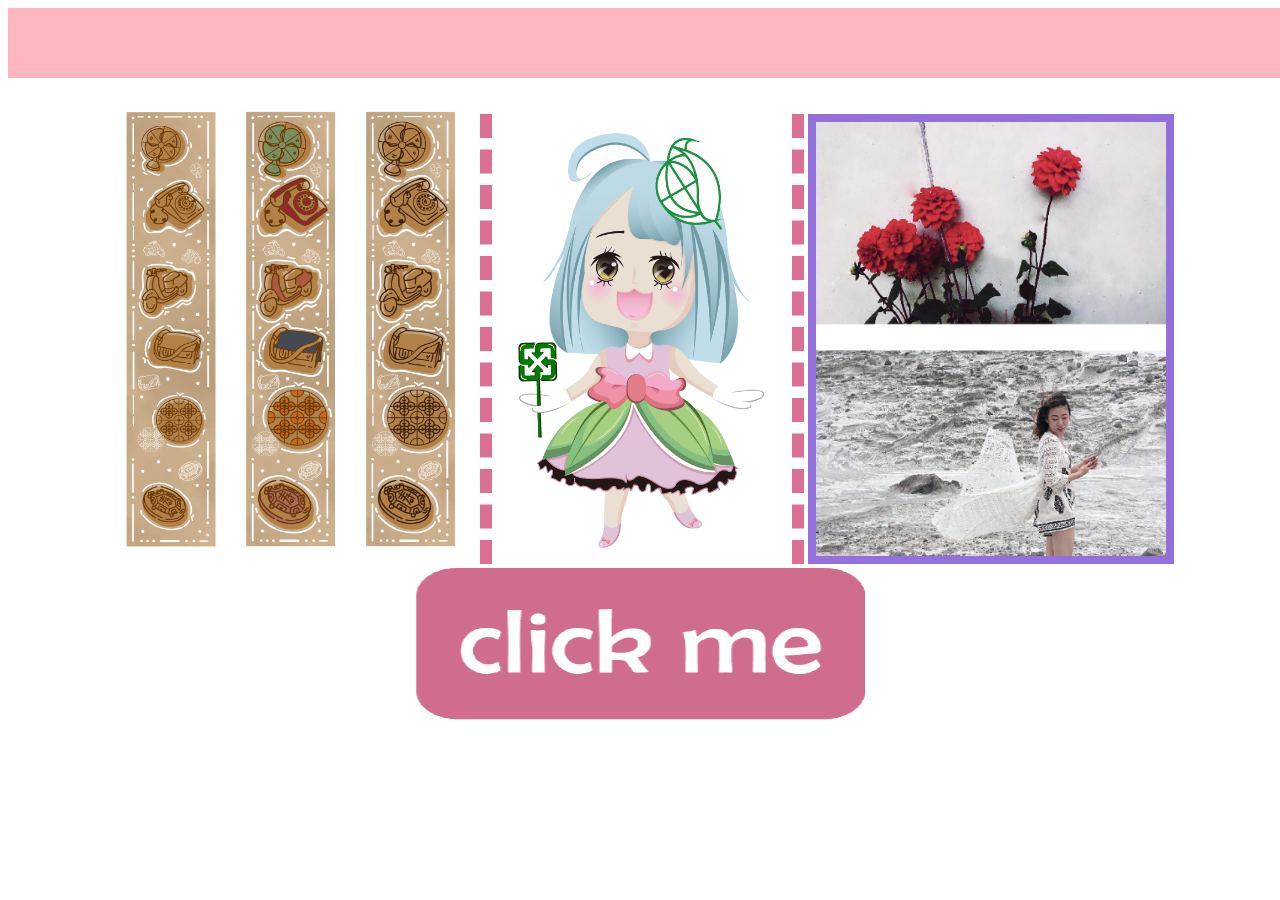
<file: index.html>
<!DOCTYPE html>
<html lang="en">
<head>
    <meta charset="UTF-8">
    <title>My portfolio</title>
    <link rel="stylesheet" href="mipoof.css">
</head>

<div class="relative">
</div>

<body>
<P Align=center><img class="img-start" src="img/sticker.png" height="400" width="300"/>
    <img id="img-master" src="img/figure.png" height="450" width="300"/>
    <img class="img-end" src="img/picture.png" height="434" width="350"/>
    <a href="class.html"><img src="img/button.png" height="153" width="450"/><a/>
<p/>
</body>

</html>
</file>
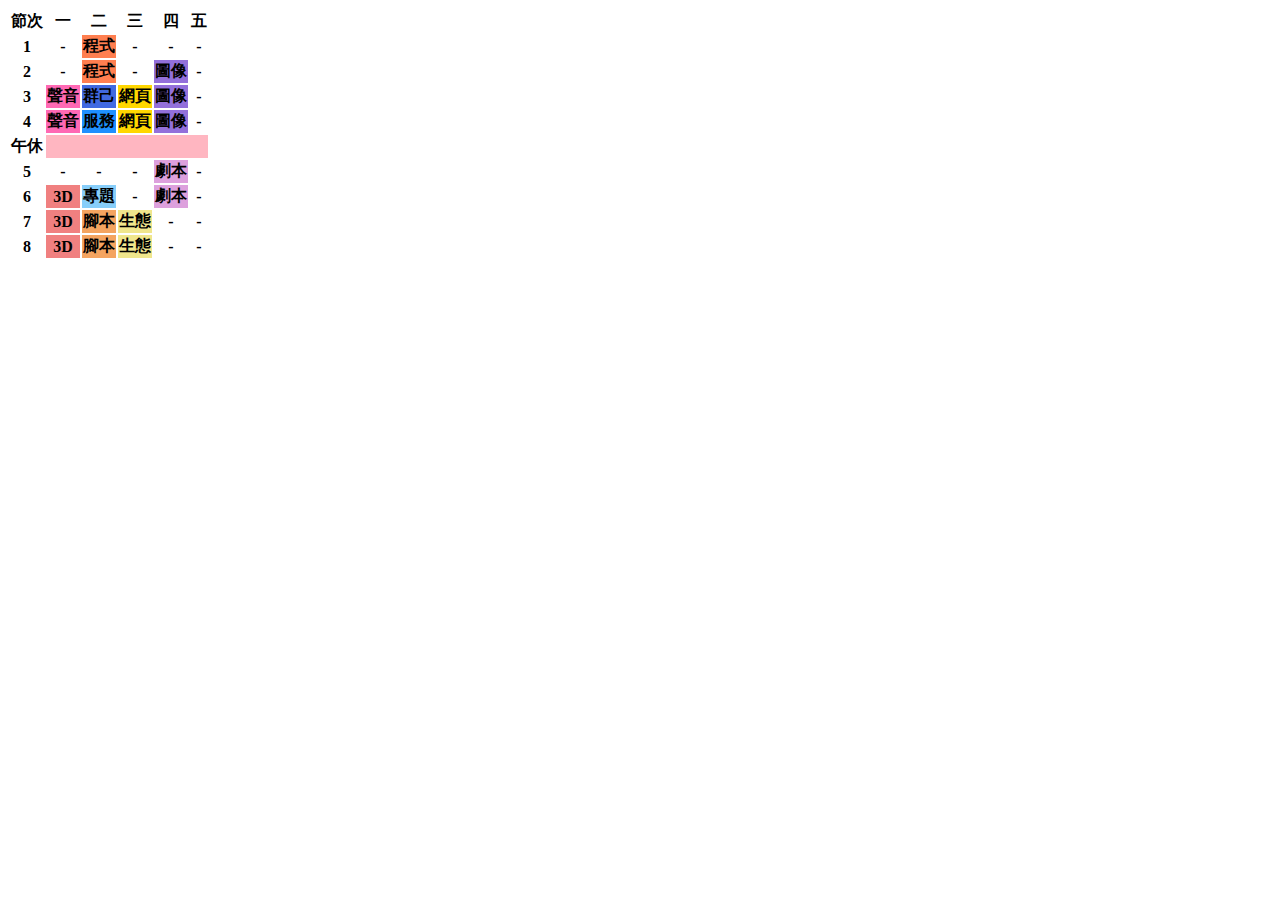
<file: class.html>
<!DOCTYPE html>
<html lang="en">
<head>
    <meta charset="UTF-8">
    <title>class</title>
</head>
<body>
<table>
    <tr>
        <th>節次</th>
        <th>一</th>
        <th>二</th>
        <th>三</th>
        <th>四</th>
        <th>五</th>
    </tr>
    <tr>
        <th>1</th>
        <th>-</th>
        <th colspan="1" style="background: coral">程式</th>
        <th>-</th>
        <th>-</th>
        <th>-</th>
    </tr>
    <tr>
        <th>2</th>
        <th>-</th>
        <th colspan="1" style="background: coral">程式</th>
        <th>-</th>
        <th colspan="1" style="background: mediumpurple">圖像</th>
        <th>-</th>
    </tr>
    <tr>
        <th>3</th>
        <th colspan="1" style="background: hotpink">聲音</th>
        <th colspan="1" style="background: royalblue">群己</th>
        <th colspan="1" style="background: gold">網頁</th>
        <th colspan="1" style="background: mediumpurple">圖像</th>
        <th>-</th>
    </tr>
    <tr>
        <th>4</th>
        <th colspan="1" style="background: hotpink">聲音</th>
        <th colspan="1" style="background: dodgerblue">服務</th>
        <th colspan="1" style="background: gold">網頁</th>
        <th colspan="1" style="background: mediumpurple">圖像</th>
        <th>-</th>
    </tr>
    <tr>
        <th>午休</th>
        <th colspan="5" style="background: lightpink"> </th>
    </tr>
    <tr>
        <th>5</th>
        <th>-</th>
        <th>-</th>
        <th>-</th>
        <th colspan="1" style="background: plum">劇本</th>
        <th>-</th>
    </tr>
    <tr>
        <th>6</th>
        <th colspan="1" style="background: lightcoral">3D</th>
        <th colspan="1" style="background: lightskyblue">專題</th>
        <th>-</th>
        <th colspan="1" style="background: plum">劇本</th>
        <th>-</th>
    </tr>
    <tr>
        <th>7</th>
        <th colspan="1" style="background: lightcoral">3D</th>
        <th colspan="1" style="background: sandybrown">腳本</th>
        <th colspan="1" style="background: khaki">生態</th>
        <th>-</th>
        <th>-</th>
    </tr>
    <tr>
        <th>8</th>
        <th colspan="1" style="background: lightcoral">3D</th>
        <th colspan="1" style="background: sandybrown">腳本</th>
        <th colspan="1" style="background: khaki">生態</th>
        <th>-</th>
        <th>-</th>
    </tr>
</table>
</body>
</html>
</file>
<file: mipoof.css>
.relative {
    background: lightpink;
    height: 70px;
    width: 1520px;
}

.img-start {
    border: 10px solid white;
    height: 450px;
    width: 350px
}

#img-master {
    border-left: 12px dashed palevioletred;
    border-right: 12px dashed palevioletred;
}

.img-end {
    border: 8px solid mediumpurple;
}
</file>
